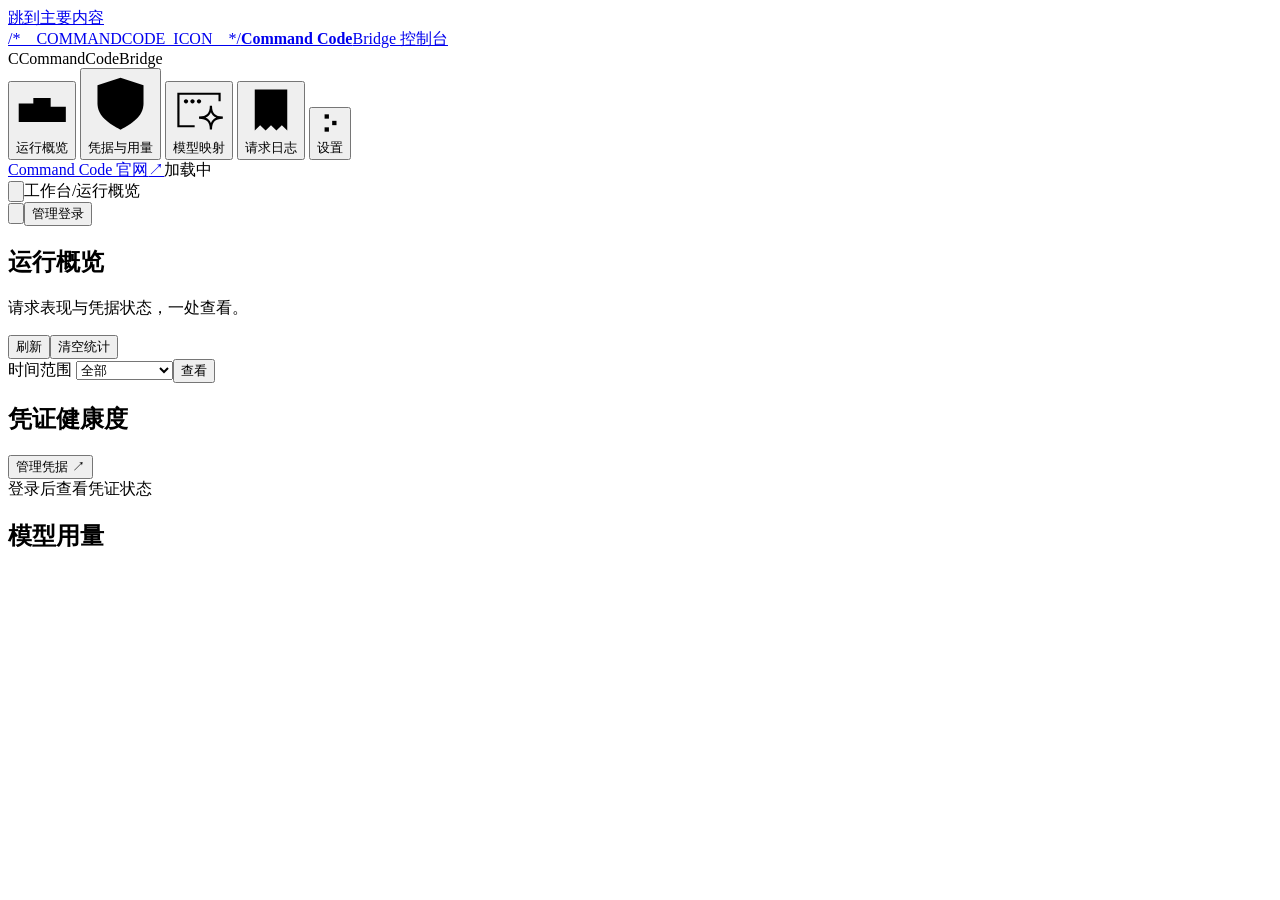
<file: internal/bridge/ui/index.html>
<!doctype html>
<html lang="zh-CN">
<head>
<meta charset="utf-8"><meta name="viewport" content="width=device-width,initial-scale=1">
<meta name="cpa-api-base" content="/v0/management/commandcodebridge">
<link rel="icon" type="image/svg+xml" href="/*__COMMANDCODE_FAVICON__*/">
<title>CommandCodeBridge</title>
<script>try{let t=localStorage.getItem('commandcodebridge:theme');if(!t&&parent!==window&&parent.location.origin===location.origin){const r=parent.document.documentElement;t=r.classList.contains('dark')||r.dataset.theme==='dark'?'dark':'light'}document.documentElement.dataset.theme=t||(matchMedia('(prefers-color-scheme: dark)').matches?'dark':'light')}catch{document.documentElement.dataset.theme='light'}</script>
<style>/*__CPA_STYLE__*/</style>
</head>
<body>
<a class="skip-link" href="#mainContent">跳到主要内容</a>
<div class="shell">
<aside class="sidebar" id="sidebar">
<a class="brand" href="#overview" aria-label="CommandCodeBridge 首页"><span class="mark" aria-hidden="true">/*__COMMANDCODE_ICON__*/</span><span class="brand-copy"><strong>Command Code</strong><span>Bridge 控制台</span></span></a>
<div class="workspace-name"><span class="workspace-avatar">C</span><span>CommandCodeBridge</span></div>
<nav aria-label="功能导航">
<button data-view="overview" class="active" aria-current="page"><svg viewBox="0 0 24 24" aria-hidden="true"><path d="M8 6.5H16V17.5H8V6.5ZM1.25 9H8V17.5H1.25V9ZM16 10.5H23V17.5H16V10.5Z"/></svg><span>运行概览</span></button>
<button data-view="credentials"><svg viewBox="0 0 24 24" aria-hidden="true"><path d="M20.5 5.25L12 2.5L3.5 5.25V11.9123C3.5 16.8848 8 19.5 12 21.6579C16 19.5 20.5 16.8848 20.5 11.9123V5.25Z"/><path d="M13 12.292C13.883 11.9062 14.5 11.0252 14.5 10C14.5 8.61929 13.3807 7.5 12 7.5C10.6193 7.5 9.5 8.61929 9.5 10C9.5 11.0252 10.117 11.9062 11 12.292V15.5H13V12.292Z"/></svg><span>凭据与用量</span></button>
<button data-view="models"><svg viewBox="0 0 24 24" aria-hidden="true"><path d="M2 4H22V8H21V5H3V19H10V20H2V4ZM12 16V15C13.8487 15 15.0657 14.5918 15.8287 13.8287C16.5918 13.0657 17 11.8487 17 10H18C18 11.8487 18.4082 13.0657 19.1713 13.8287C19.9343 14.5918 21.1513 15 23 15V16C21.1513 16 19.9343 16.4082 19.1713 17.1713C18.4082 17.9343 18 19.1513 18 21H17C17 19.1513 16.5918 17.9343 15.8287 17.1713C15.0657 16.4082 13.8487 16 12 16ZM17.5 17.9462C17.7318 17.3741 18.0496 16.8787 18.4642 16.4642C18.8787 16.0496 19.3741 15.7318 19.9462 15.5C19.3741 15.2682 18.8787 14.9504 18.4642 14.5358C18.0496 14.1213 17.7318 13.6259 17.5 13.0538C17.2682 13.6259 16.9504 14.1213 16.5358 14.5358C16.1213 14.9504 15.6259 15.2682 15.0538 15.5C15.6259 15.7318 16.1213 16.0496 16.5358 16.4642C16.9504 16.8787 17.2682 17.3741 17.5 17.9462Z" fill="currentColor" stroke="none"/><path d="M7 8C7 8.55228 6.55228 9 6 9C5.44772 9 5 8.55228 5 8C5 7.44772 5.44772 7 6 7C6.55228 7 7 7.44772 7 8Z" fill="currentColor" stroke="none"/><path d="M10 8C10 8.55228 9.55228 9 9 9C8.44772 9 8 8.55228 8 8C8 7.44772 8.44772 7 9 7C9.55228 7 10 7.44772 10 8Z" fill="currentColor" stroke="none"/><path d="M12 9C12.5523 9 13 8.55228 13 8C13 7.44772 12.5523 7 12 7C11.4477 7 11 7.44772 11 8C11 8.55228 11.4477 9 12 9Z" fill="currentColor" stroke="none"/></svg><span>模型映射</span></button>
<button data-view="logs"><svg viewBox="0 0 24 24" aria-hidden="true"><path d="M8.5 7.5H15.5M8.5 11.5H11.5M4.5 2.5H19.5V21.5L17 19L14.5 21.5L12 19L9.5 21.5L7 19L4.5 21.5V2.5Z"/></svg><span>请求日志</span></button>
<button data-view="settings"><svg viewBox="0 0 24 24" aria-hidden="true"><path d="M3 6H7M11 6H21M3 12H14M18 12H21M3 18H7M11 18H21"/><rect x="7" y="4" width="4" height="4"/><rect x="14" y="10" width="4" height="4"/><rect x="7" y="16" width="4" height="4"/></svg><span>设置</span></button>
<div class="nav-bottom"><a href="https://commandcode.ai/" target="_blank" rel="noopener noreferrer"><span>Command Code 官网</span><span aria-hidden="true">↗</span></a><span id="version">加载中</span></div></nav></aside>
<button class="sidebar-scrim" id="sidebarScrim" aria-label="关闭导航" hidden></button>
<div class="workspace"><header class="topbar"><div class="breadcrumbs"><button id="sidebarToggle" class="icon-button" aria-label="收起导航" aria-controls="sidebar" aria-expanded="true"><svg viewBox="0 0 24 24" aria-hidden="true"><path d="M7 3H6C4.34315 3 3 4.34315 3 6V18C3 19.6569 4.34315 21 6 21H7V3Z" fill="currentColor" stroke="none"/><path d="M9 21H18C19.6569 21 21 19.6569 21 18V6C21 4.34315 19.6569 3 18 3H9V21ZM16.7071 9.29289C17.0976 9.68342 17.0976 10.3166 16.7071 10.7071L15.4142 12L16.7071 13.2929C17.0976 13.6834 17.0976 14.3166 16.7071 14.7071C16.3166 15.0976 15.6834 15.0976 15.2929 14.7071L13.2929 12.7071C12.9024 12.3166 12.9024 11.6834 13.2929 11.2929L15.2929 9.29289C15.6834 8.90237 16.3166 8.90237 16.7071 9.29289Z" fill="currentColor" stroke="none"/></svg></button><span class="breadcrumb-root">工作台</span><span class="breadcrumb-separator">/</span><span id="currentView">运行概览</span></div><div class="header-actions"><span id="busy" class="small" role="status"></span><button id="themeButton" class="icon-button" aria-label="切换明暗主题" title="切换主题"><svg viewBox="0 0 24 24" aria-hidden="true"><circle cx="12" cy="12" r="8"/><path d="M12 4a8 8 0 0 1 0 16Z" fill="currentColor" stroke="none"/></svg></button><button id="authButton">管理登录</button></div></header>
<main id="mainContent" tabindex="-1"><div id="globalError" class="notice" role="alert" hidden></div>
<section class="view" id="overview"><div class="title"><div><h1>运行概览</h1><p class="page-description">请求表现与凭据状态，一处查看。</p></div><div class="actions"><button data-action="refresh">刷新</button><button id="resetStats" class="quiet danger">清空统计</button></div></div>
<div class="date-range"><label class="inline">时间范围 <select id="statsRange"><option value="all">全部</option><option value="today">今天</option><option value="24h">最近 24 小时</option><option value="custom">自定义</option></select></label><input id="statsFrom" type="datetime-local" aria-label="统计开始时间" hidden><input id="statsTo" type="datetime-local" aria-label="统计结束时间" hidden><button id="applyStats">查看</button></div>
<div class="summary" id="summary"></div>
<div class="panel health-panel"><div class="panel-head"><h2>凭证健康度</h2><button data-jump="credentials" class="quiet compact">管理凭据 <span aria-hidden="true">↗</span></button></div><div id="credentialHealth" aria-live="polite"><div class="empty">登录后查看凭证状态</div></div></div>
<div class="panel"><div class="panel-head"><h2>模型用量</h2></div><p id="statisticsPrecision" class="small" role="status"></p><div id="modelStats" class="table-wrap" role="region" aria-label="模型用量表，可左右滚动" tabindex="0"></div></div></section>
<section class="view" id="credentials" hidden>
<div class="title"><div><h1>凭据与用量</h1><p class="page-description">管理账号，查看最近一次观察到的额度。</p></div><div class="actions"><button id="refreshUsage">刷新用量</button><button id="addCredential" class="primary">添加凭据</button></div></div>
<div class="panel diagnostic-panel"><div class="diagnostic-overview"><div><h2>运行登记</h2><div id="diagnosticSummary" class="small" role="status">等待诊断</div></div><button id="runDiagnostics" type="button">重新诊断</button></div><details id="diagnosticDetails"><summary>查看登记与三类证据</summary><div id="diagnosticResults" class="panel-body" aria-live="polite">检查不会发起模型请求。</div><div class="panel-footer"><button id="copyDiagnostics" type="button">复制脱敏摘要</button><button id="clearAffinity" class="quiet">重新分配会话</button></div></details></div>
<div id="credentialRows"></div></section>
<section class="view" id="models" hidden>
<div class="title"><div><h1>模型映射</h1><p class="page-description">选择凭据，按已有证据查找模型。</p></div><div class="actions"><button id="fetchModels">获取模型</button><button id="addModel" class="primary">添加模型</button></div></div>
<div class="model-toolbar"><label>凭据<select id="modelCredential" aria-label="模型证据凭据"></select></label><label class="model-search">搜索模型<input id="modelSearch" type="search" placeholder="名称或上游 ID"></label><label>证据状态<select id="modelStatus"><option value="all">全部状态</option><option value="available">最近成功</option><option value="attention">需要关注</option><option value="unknown">未知或过期</option></select></label></div>
<p id="modelEvidenceStatus" class="small" role="status"></p><p class="small">目录可见不代表套餐有权限。证据隔离到当前凭据与映射，24 小时后过期；读取与筛选不发起生成。</p>
<div class="panel" id="modelRows"></div></section>
<section class="view" id="logs" hidden>
<div class="title"><div><h1>请求日志</h1><p class="page-description">查看路由、时延和错误，定位单次请求。</p></div><button data-action="refresh">刷新</button></div>
<div class="panel logs-panel"><div class="toolbar log-toolbar"><input id="logSearch" type="search" placeholder="搜索模型、账号或错误" aria-label="搜索日志"><select id="logStatus" aria-label="请求状态"><option value="all">全部状态</option><option value="success">成功</option><option value="error">失败</option></select><button id="searchLogs">搜索</button><span id="logCount" class="small"></span></div><p id="logLoadStatus" class="small list-status" role="status" hidden></p><div class="log-head" aria-hidden="true"><span>时间</span><span>模型</span><span>结果</span><span>凭据 / 渠道</span><span>首字 / 耗时</span><span>输入 / 输出 tokens</span><span></span></div><div id="logRows" class="log-list" aria-live="polite"></div><div class="pager"><span id="logPage" class="small"></span><button id="prevLogs">上一页</button><button id="nextLogs">下一页</button></div></div></section>
<section class="view" id="settings" hidden>
<div class="title"><div><h1>设置</h1><p class="page-description">请求策略、数据保留与运行环境。</p></div><button class="primary" type="submit" form="settingsForm">保存设置</button></div>
<form id="settingsForm">
<section class="panel settings-section"><div class="panel-head"><h2>请求策略</h2><span class="small">保存后即时生效</span></div><div class="panel-body"><div class="settings-grid"><label>请求超时（秒）<input name="timeout_seconds" type="number" min="10" max="1800" required></label><label>首字节超时（秒，0 为关闭）<input name="first_byte_timeout_seconds" type="number" min="0" max="1800" required></label><label>流空闲超时（秒，0 为关闭）<input name="stream_idle_timeout_seconds" type="number" min="0" max="1800" required></label><label>用量刷新间隔（秒）<input name="usage_refresh_seconds" type="number" min="30" max="3600" required></label><label>响应大小上限（MiB）<input name="max_response_mb" type="number" min="1" max="64" required></label></div><label class="inline"><input name="zdr" type="checkbox">仅使用零数据保留路由</label><p class="small setting-note">请求超时默认 1800 秒；长推理可能超过 600 秒（实测 grok-4.7 高等级 658 秒），设得过低会被截断为 504。首字节超时从请求开始计算，流空闲超时限制上游两段数据之间的间隔；启用时取 5–1800 秒，均不超过请求超时。</p><p class="small setting-note">没有可用路由时请求将失败；实际保留策略仍待官方核实。</p></div></section>
<section class="panel settings-section"><div class="panel-head"><h2>数据保留</h2></div><div class="panel-body"><div class="settings-grid"><label>保留日志条数<input name="log_retention" type="number" min="10" max="10000" required></label><label>统计保留天数<input name="statistics_retention_days" type="number" min="0" max="3650" required><span class="small">0 为永久保留</span></label></div><p class="small">最近七个完整 UTC 日保留分钟统计，更早按日汇总。设置自动过期会删除更早数据，之后调大无法找回。</p></div></section>
</form>
<section class="panel settings-section"><div class="panel-head"><h2>CPAMP 原生面板</h2></div><div class="panel-body"><p class="small">默认探测同机运行实例和 ~/cpa-manager-plus。首次启用需重启一次 Manager Server，后续原路径更新只需刷新浏览器。</p><details class="advanced-settings"><summary>高级路径</summary><div class="settings-grid"><label>CPAMP 安装目录<input form="settingsForm" name="cpamp_install_dir" placeholder="留空自动探测" autocomplete="off"></label><label>配置文件路径<input form="settingsForm" name="cpamp_config_path" placeholder="留空自动选择 config.json" autocomplete="off"></label><label>面板文件路径<input form="settingsForm" name="cpamp_panel_path" placeholder="留空使用检测路径" autocomplete="off"></label></div><p class="small">检查和安装将先保存这些路径。</p></details><div id="cpampPanelStatus" role="status"></div><div class="actions section-actions"><button id="detectCPAMPPanel" type="button">检查生效状态</button><button id="installCPAMPPanel" type="button" disabled>安装原生面板</button></div></div></section>
<section class="panel"><div class="panel-head"><h2>升级兼容</h2><button id="checkCompatibility" type="button">重新检查</button></div><div id="compatibilityResults" class="panel-body" aria-live="polite">核对插件、实际服务页面和快照后端。</div></section>
<section class="panel"><div class="panel-head"><h2>存储与恢复</h2></div><div class="panel-body"><div class="small">数据目录</div><div id="dataDir" class="code path-value"></div><div id="storageStatus" role="status"></div></div></section>
<details class="panel api-panel"><summary>API 示例</summary><pre class="api-example" id="apiExample"></pre></details></section>
</main></div></div>
<dialog id="authDialog"><form id="authForm"><h2>Bridge 管理登录</h2><p class="small">使用 CPA 或 CPAMP 管理密钥访问此插件，通常选择 Bearer。CommandCode 官网账号需在官网单独授权。</p><label>认证方式<select id="authType"><option value="bearer">Bearer（CPA / CPAMP）</option><option value="x-management-key">X-Management-Key（兼容方式）</option></select></label><label>管理密钥<input id="managementKey" type="password" autocomplete="current-password" required></label><label class="inline"><input id="rememberAuth" type="checkbox">记住登录</label><div id="authError" class="form-error" role="alert" aria-live="assertive"></div><div class="actions"><button type="button" id="clearAuth">退出登录</button><button type="button" data-close="authDialog">关闭</button><button type="submit" class="primary">登录</button></div></form></dialog>
<dialog id="credentialDialog"><form id="credentialForm"><h2 id="credentialTitle">添加凭据</h2><input name="id" type="hidden"><label>备注<input name="label" maxlength="100" placeholder="日常账号"></label><label>CommandCode API key<input name="api_key" type="password" autocomplete="off" placeholder="粘贴 API key；编辑时留空则保留"></label><label>优先级<input name="priority" type="number" value="0" min="0" max="100" required></label><p class="small">数值越大越优先。</p><label class="inline"><input name="disabled" type="checkbox">停用</label><div class="form-error" role="alert" aria-live="assertive"></div><div class="actions"><button type="button" data-close="credentialDialog">取消</button><button type="submit" class="primary">保存</button></div></form></dialog>
<dialog id="modelDialog"><form id="modelForm"><h2 id="modelTitle">编辑模型</h2><input name="index" type="hidden"><label>客户端模型名称<input name="id" required maxlength="200" placeholder="deepseek-v4.1-flash"></label><label>上游模型 ID<input name="upstream_id" required maxlength="200" placeholder="deepseek/deepseek-v4.1-flash"></label><label>显示名称<input name="name" maxlength="200"></label><label>协议<select name="endpoint"><option value="/chat/completions">OpenAI Chat Completions</option><option value="/messages">Anthropic Messages</option></select></label><label>思考协议<select name="thinking_mode"><option value="adaptive">Adaptive（Claude 4.6+）</option><option value="budget">Budget（较早模型）</option></select></label><label class="inline"><input name="reasoning_enabled" type="checkbox">启用思考映射</label><label>映射规则（JSON）<textarea name="rules" class="code" rows="4" spellcheck="false" placeholder='{"medium":"high","unset":"low"}'>{}</textarea></label><p class="small">unset 表示未指定；未匹配的强度原样传递。</p><div class="form-error" role="alert" aria-live="assertive"></div><div class="actions"><button type="button" data-close="modelDialog">取消</button><button type="submit" class="primary">保存</button></div></form></dialog>
<dialog id="catalogDialog" class="dialog-wide"><h2>导入模型</h2><div class="toolbar"><input id="catalogSearch" placeholder="搜索模型" aria-label="搜索上游模型"><button id="selectCatalog">全选当前结果</button></div><div id="catalogRows" class="catalog-list"></div><div class="form-error" role="alert" aria-live="assertive"></div><div class="actions"><button data-close="catalogDialog">取消</button><button id="importCatalog" class="primary">导入所选</button></div></dialog>
<dialog id="testDialog"><form id="testForm"><h2>插件直测模型</h2><input name="model" type="hidden"><p id="testModelName" class="code"></p><label>凭据<select name="credential_id" required></select></label><label>思考强度<select name="reasoning_effort"><option value="">未指定</option><option>none</option><option>minimal</option><option>low</option><option>medium</option><option>high</option><option>xhigh</option><option>max</option><option>ultra</option></select></label><p class="small">通过插件直接访问上游，最多输出 256 tokens；此结果不验证客户端经 CPA 调度。</p><div id="testResult" class="result" hidden></div><div class="form-error" role="alert" aria-live="assertive"></div><div class="actions"><button type="button" data-close="testDialog">关闭</button><button type="submit" class="primary">开始测试</button></div></form></dialog>
<dialog id="detailDialog" class="detail-drawer" aria-labelledby="detailTitle"><div class="drawer-head"><div><p id="detailSubtitle" class="small"></p><h2 id="detailTitle" tabindex="-1"></h2></div><button class="icon-button" data-close="detailDialog" aria-label="关闭详情">✕</button></div><div id="detailContent" class="drawer-body"></div></dialog>
<dialog id="confirmDialog"><h2 id="confirmTitle">确认操作</h2><p id="confirmText" class="muted"></p><div class="actions"><button id="confirmCancel">取消</button><button id="confirmYes" class="danger">确认</button></div></dialog>
<div id="toast" class="toast" role="status" hidden></div>
<script>/*__CPA_AUTH__*/</script>
<script>/*__CPA_CONSOLE__*/</script>
</body></html>
</file>
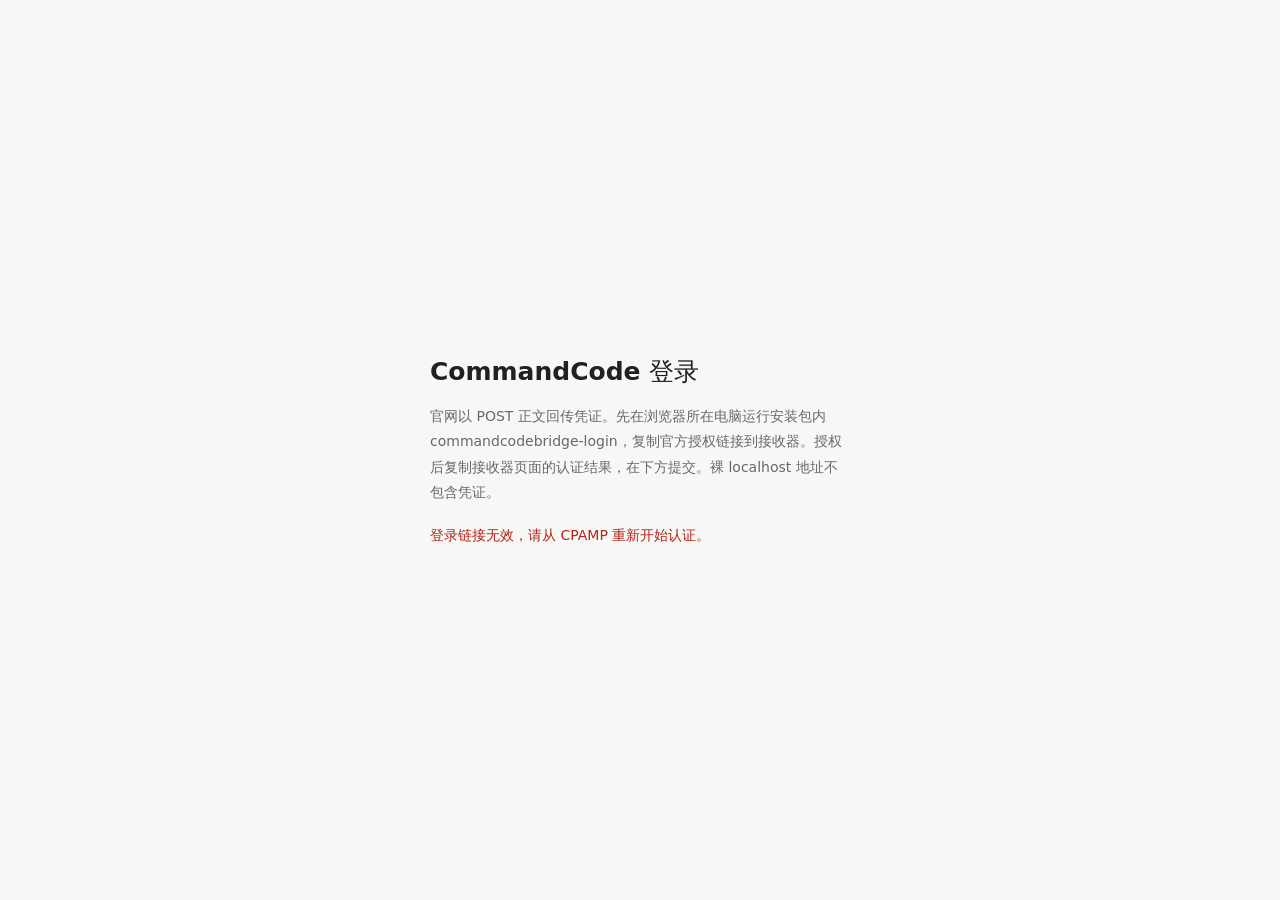
<file: internal/bridge/ui/login.html>
<!doctype html>
<html lang="zh-CN"><head><meta charset="utf-8"><meta name="viewport" content="width=device-width,initial-scale=1"><meta name="cpa-api-base" content="/v0/management/commandcodebridge"><meta name="referrer" content="no-referrer"><title>CommandCode 登录</title>
<style>
:root{color-scheme:light dark;font-family:system-ui,sans-serif}body{margin:0;min-height:100dvh;display:grid;place-items:center;background:light-dark(#f7f7f5,#131414);color:light-dark(#202121,#eaeaea)}main{width:min(420px,calc(100% - 48px));padding:36px 0}h1{font-size:25px;font-weight:550}p{color:light-dark(#686868,#aaa);line-height:1.8;font-size:14px}a{color:inherit}button{cursor:pointer}button,input,select{box-sizing:border-box;width:100%;padding:12px;font:inherit;border:1px solid light-dark(#ccc,#444);border-radius:5px;background:light-dark(#fff,#222);color:inherit}button{margin-top:16px;background:light-dark(#181919,#eee);color:light-dark(#fff,#111)}label{display:block;margin:18px 0 6px;font-size:13px}details{margin-top:28px;font-size:14px}summary{cursor:pointer}#message{margin-top:18px;overflow-wrap:anywhere}#message.error{color:light-dark(#b42318,#ff9991)}[hidden]{display:none!important}
</style></head><body><main><h1>CommandCode 登录</h1><p id="intro">官网以 POST 正文回传凭证。先在浏览器所在电脑运行安装包内 commandcodebridge-login，复制官方授权链接到接收器。授权后复制接收器页面的认证结果，在下方提交。裸 localhost 地址不包含凭证。</p><button id="browserLogin">复制官方授权链接</button>
<form id="callbackForm"><label for="callbackUrl">本地接收器的认证结果</label><input id="callbackUrl" type="password" required autocomplete="off"><button id="submitCallback" type="submit">提交认证结果</button></form>
<div id="managementAuth" hidden><label for="authType">管理认证方式</label><select id="authType"><option value="bearer">CPA 管理密钥</option><option value="x-management-key">CPAMP 管理密钥</option></select><label for="managementKey">管理密钥</label><input id="managementKey" type="password" autocomplete="current-password"></div>
<details id="manual"><summary>手动填写 Studio API key</summary><form id="keyForm"><label for="apiKey">Studio API key</label><input id="apiKey" type="password" required autocomplete="off"><button id="submitKey" type="submit">验证并完成认证</button></form></details><p id="message" role="status" aria-live="polite"></p></main>
<script>/*__CPA_AUTH__*/</script><script>
'use strict';
const params=new URLSearchParams(location.search),state=params.get('state')||'',message=document.getElementById('message');
const completed=params.get('completed')==='1';
function show(text,error=false){message.textContent=text;message.classList.toggle('error',error)}
function hideForms(){for(const id of ['browserLogin','callbackForm','managementAuth','manual'])document.getElementById(id).hidden=true}
function finish(){document.getElementById('intro').textContent='认证信息已提交，请返回 CPAMP 等待凭证保存。';hideForms();show('可以关闭此页面。')}
if(completed)finish();
else if(params.get('completed')==='cancelled'){hideForms();show('已取消授权，请返回 CPAMP 重新开始认证。',true)}
else if(!state){hideForms();show('登录链接无效，请从 CPAMP 重新开始认证。',true)}
else{
  if(params.get('completed')==='failed')show('认证信息验证失败或登录已失效。可手动重试，或返回 CPAMP 重新开始认证。',true);
  const saved=window.CommandCodeBridgeAuthHeaders?.()||{};
  document.getElementById('managementAuth').hidden=Object.keys(saved).length>0;
  document.getElementById('browserLogin').onclick=async()=>{
    const official=new URL('https://commandcode.ai/studio/auth/cli');official.searchParams.set('callback','__LOCALHOST_CALLBACK__');official.searchParams.set('state',state);official.searchParams.set('mode','redirect');try{await navigator.clipboard.writeText(official.href);show('已复制，请粘贴到本地接收器。')}catch{show('复制失败，请从 CPAMP 复制授权链接。',true)}
  };
  async function submitLogin(event,route,body,button){
    event.preventDefault();const submit=document.getElementById(button);submit.disabled=true;
    try{
      const headers={...(window.CommandCodeBridgeAuthHeaders?.()||{}),'Content-Type':'application/json'};
      const key=document.getElementById('managementKey').value.trim();if(key){delete headers.Authorization;delete headers['X-Management-Key'];const type=document.getElementById('authType').value;headers[type==='x-management-key'?'X-Management-Key':'Authorization']=type==='x-management-key'?key:'Bearer '+key}
      const base=document.querySelector('meta[name="cpa-api-base"]').content;
      const response=await fetch(new URL(base+'/auth/'+route,location.origin),{method:'POST',headers,body:JSON.stringify({state,...body}),signal:AbortSignal.timeout(20000)});
      const data=await response.json();if(!response.ok){if(response.status===401||response.status===403)document.getElementById('managementAuth').hidden=false;throw new Error(data.error||'认证失败')}
      document.getElementById('apiKey').value='';document.getElementById('callbackUrl').value='';document.getElementById('managementKey').value='';finish();
    }catch(error){show(error.message||'认证失败，请重试。',true)}finally{submit.disabled=false}
  }
  document.getElementById('keyForm').onsubmit=event=>submitLogin(event,'complete',{api_key:document.getElementById('apiKey').value},'submitKey');
  document.getElementById('callbackForm').onsubmit=event=>submitLogin(event,'callback',{redirect_url:document.getElementById('callbackUrl').value},'submitCallback');
}
</script></body></html>
</file>
